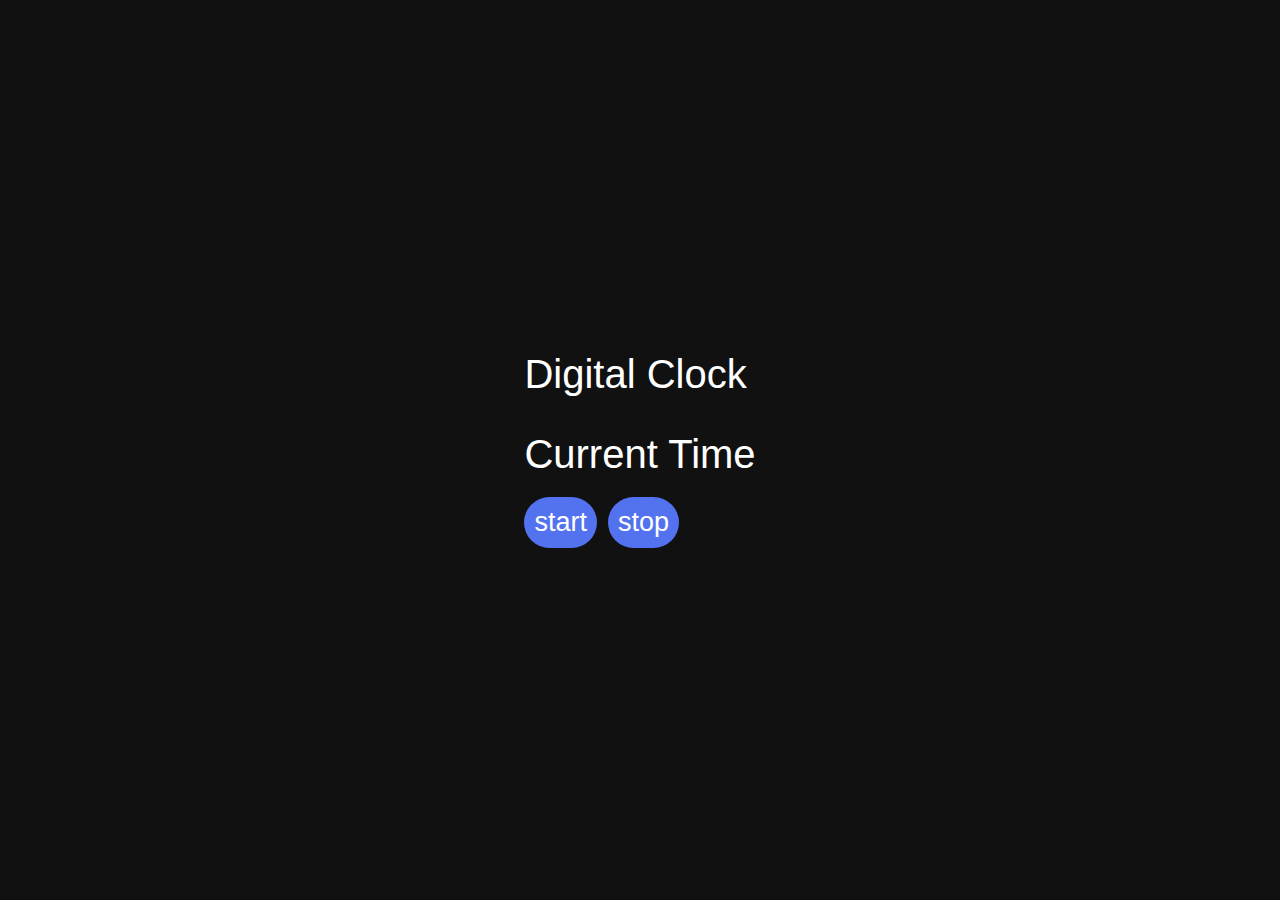
<file: problem1.html>
<!DOCTYPE html>
<html lang="en">

<head>
  <meta charset="UTF-8">
  <meta http-equiv="X-UA-Compatible" content="IE=edge">
  <meta name="viewport" content="width=device-width, initial-scale=1.0">
  <title>digital clock</title>
  <link rel="stylesheet" href="style1.css">
  <script src="script1.js"></script>
</head>

<body>

  <div class="container">
    <div class="heading">Digital Clock</div>

    <p id="showClock">Current Time</p>

    <div class="btn">
      <button class="btn1" onclick="startClock()"> start </button>
      <button class="btn2" onclick="stopClock()"> stop </button>
    </div>
  </div>
</body>

</html>
</file>
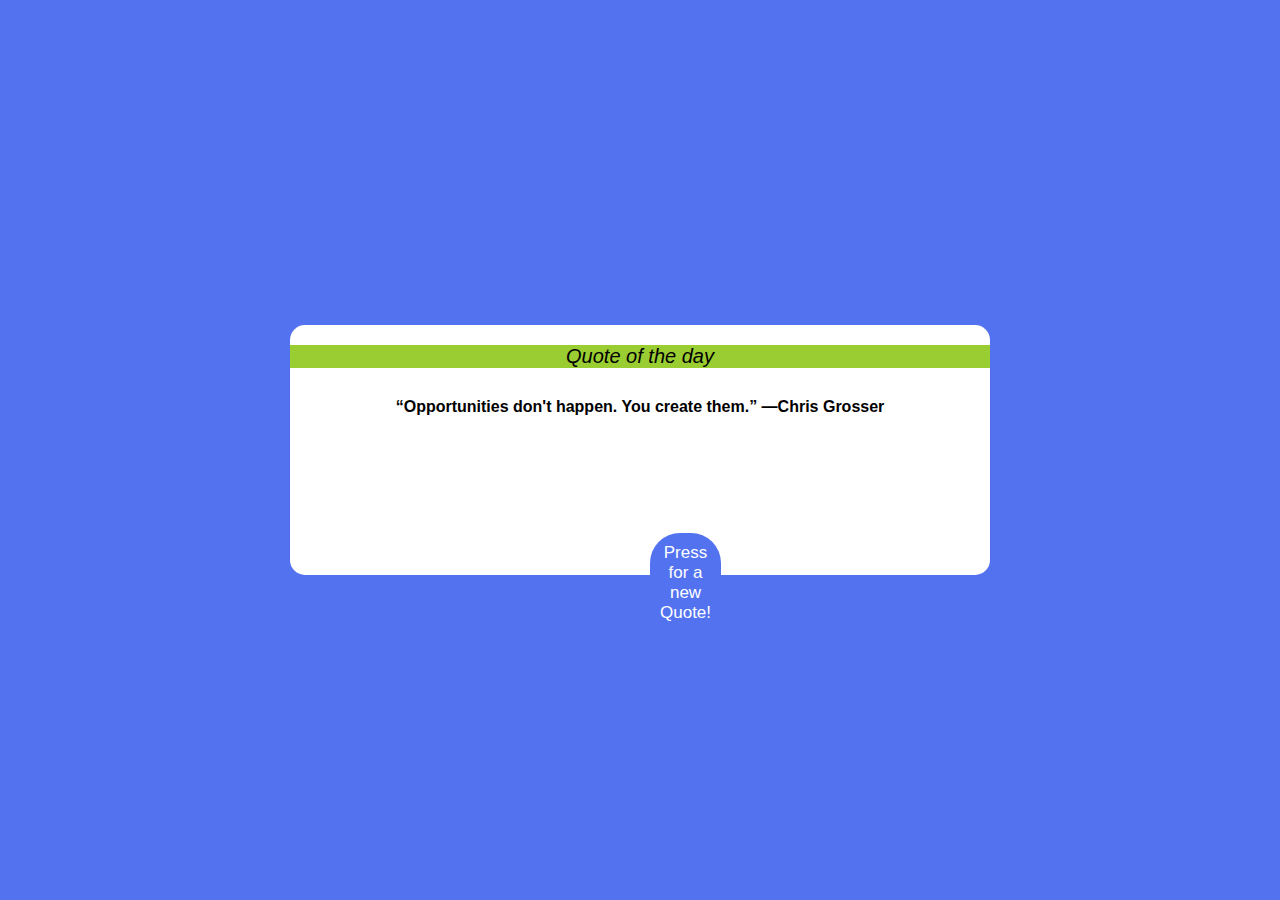
<file: problem2.html>
<!DOCTYPE html>
<html lang="en">

<head>
  <meta charset="UTF-8">
  <meta http-equiv="X-UA-Compatible" content="IE=edge">
  <meta name="viewport" content="width=device-width, initial-scale=1.0">
  <title>Quote generator</title>
  <link rel="stylesheet" href="style2.css">
</head>

<body>
  <div id="container">
    <div class="header">Quote of the day</div>
    <div id="output">“Opportunities don't happen. You create them.” ―Chris Grosser</div>
    <button id="btn">Press for a new Quote!</button>
  </div>
  <script src="script2.js"></script>
</body>

</html>
</file>
<file: style1.css>
*{
    margin: 0;
    padding: 0;
    box-sizing: border-box;
    font-family: sans-serif;
}
body{
    display: flex;
    align-items: center;
    font-size: 40px;
    color: #fff;
    justify-content: center;
    min-height: 100vh;
    background: #111;
}
#showClock{
    margin-top: 35px;
}
.container .btn1{
    border: none;
    outline: none;
    font-size: 27px;
    color: #fff;
    /* margin: 13vh 40vh; */
    padding: 10px;
    margin-top: 20px;
    cursor: pointer;
    border-radius: 30px;
    background: #5372f0;   
}
.container .btn2{
    border: none;
    outline: none;
    font-size: 27px;
    color: #fff;
    /* margin: 13vh 40vh; */
    padding: 10px;
    margin-top: 20px;
    cursor: pointer;
    border-radius: 30px;
    background: #5372f0;   
}
</file>
<file: style2.css>
*{
    margin: 0;
    padding: 0;
    box-sizing: border-box;
    font-family: sans-serif;
}
body{
    display: flex;
    align-items: center;
    justify-content: center;
    min-height: 100vh;
    background: #5372f0;
}
#container{
    width: 700px;
    height: 250px;
    background: #fff;
    border-radius: 15px;
    padding: 30xp 30px 25px;
}
#container .header{
    text-align: center;
    font-size: 20px;
    font-family: sans-serif;
    margin-top: 20px;
    font-style: italic;
    background-color: yellowgreen;
}
#container #output{
    text-align: center;
    font-weight: bold;
    padding-top: 30px;
}
#container #btn{
    border: none;
    outline: none;
    font-size: 17px;
    color: #fff;
    margin: 13vh 40vh;
    padding: 10px;
    cursor: pointer;
    border-radius: 30px;
    background: #5372f0;   
}
</file>
